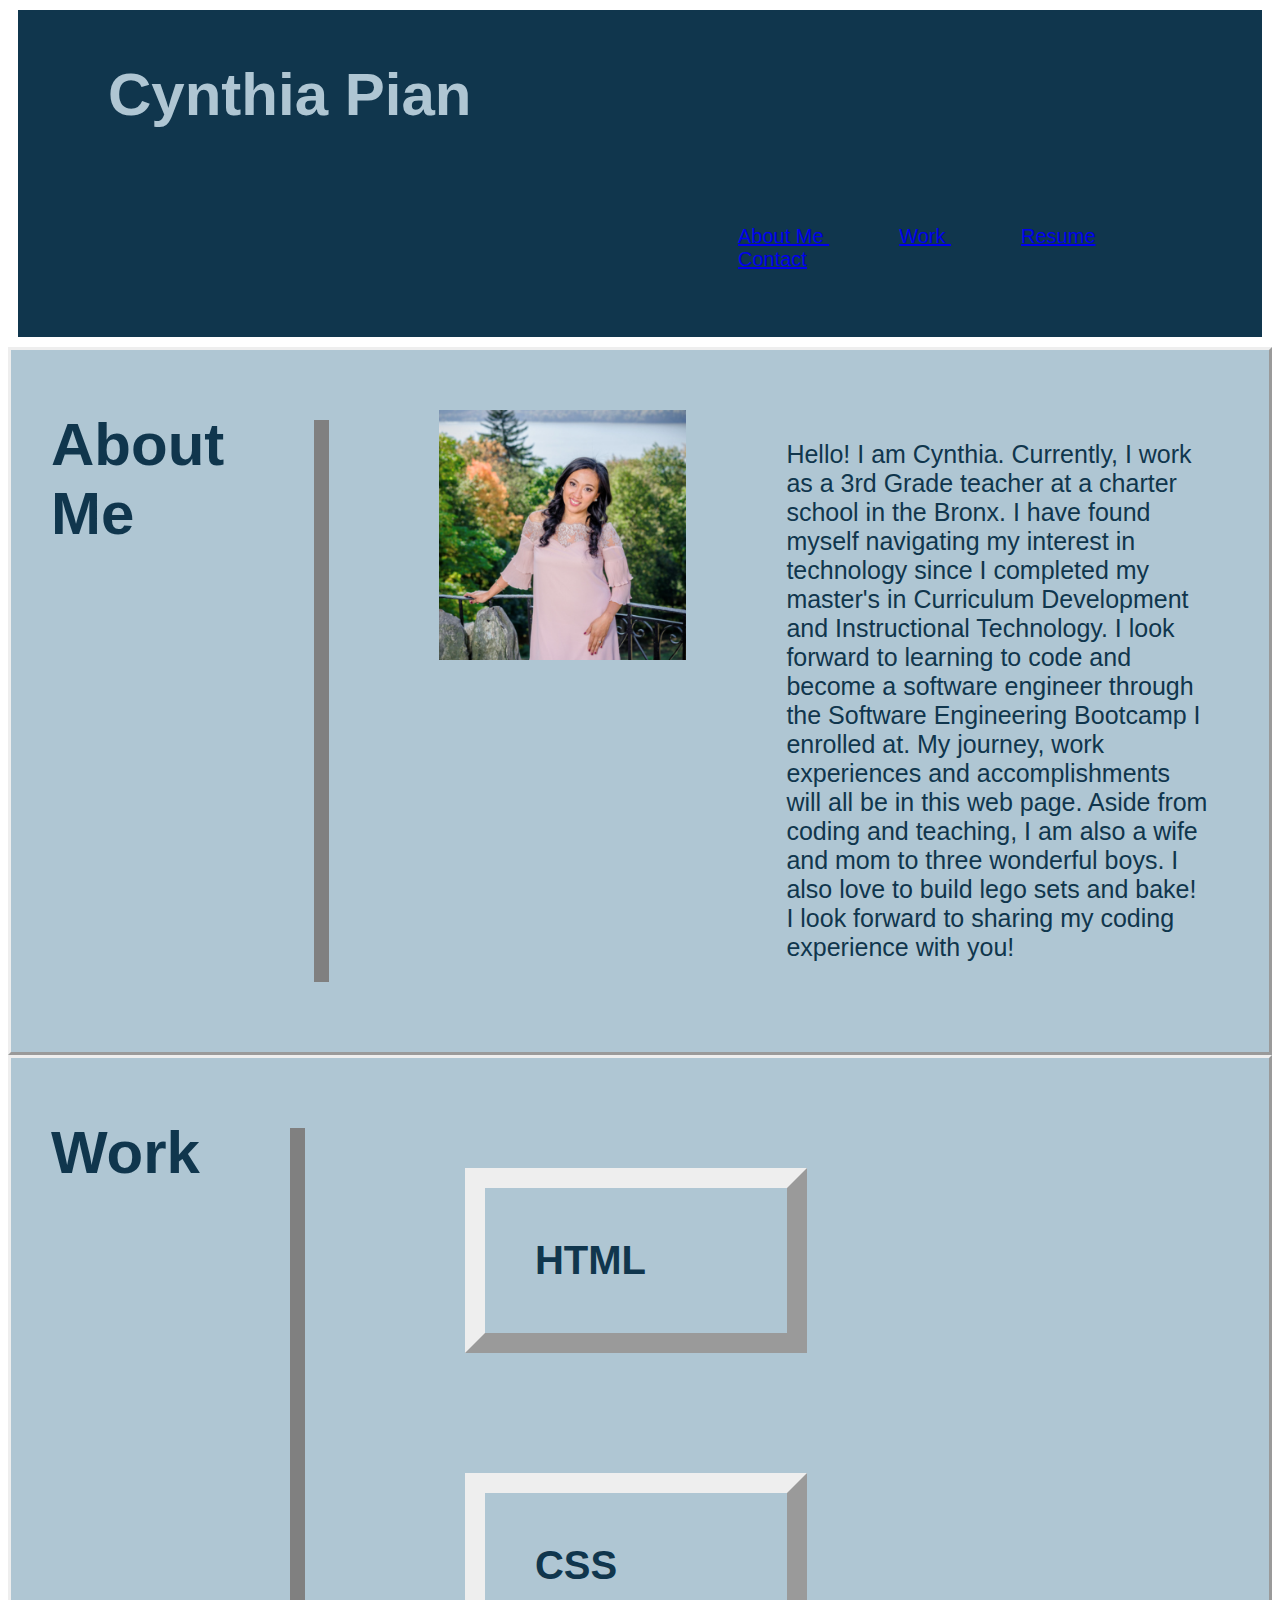
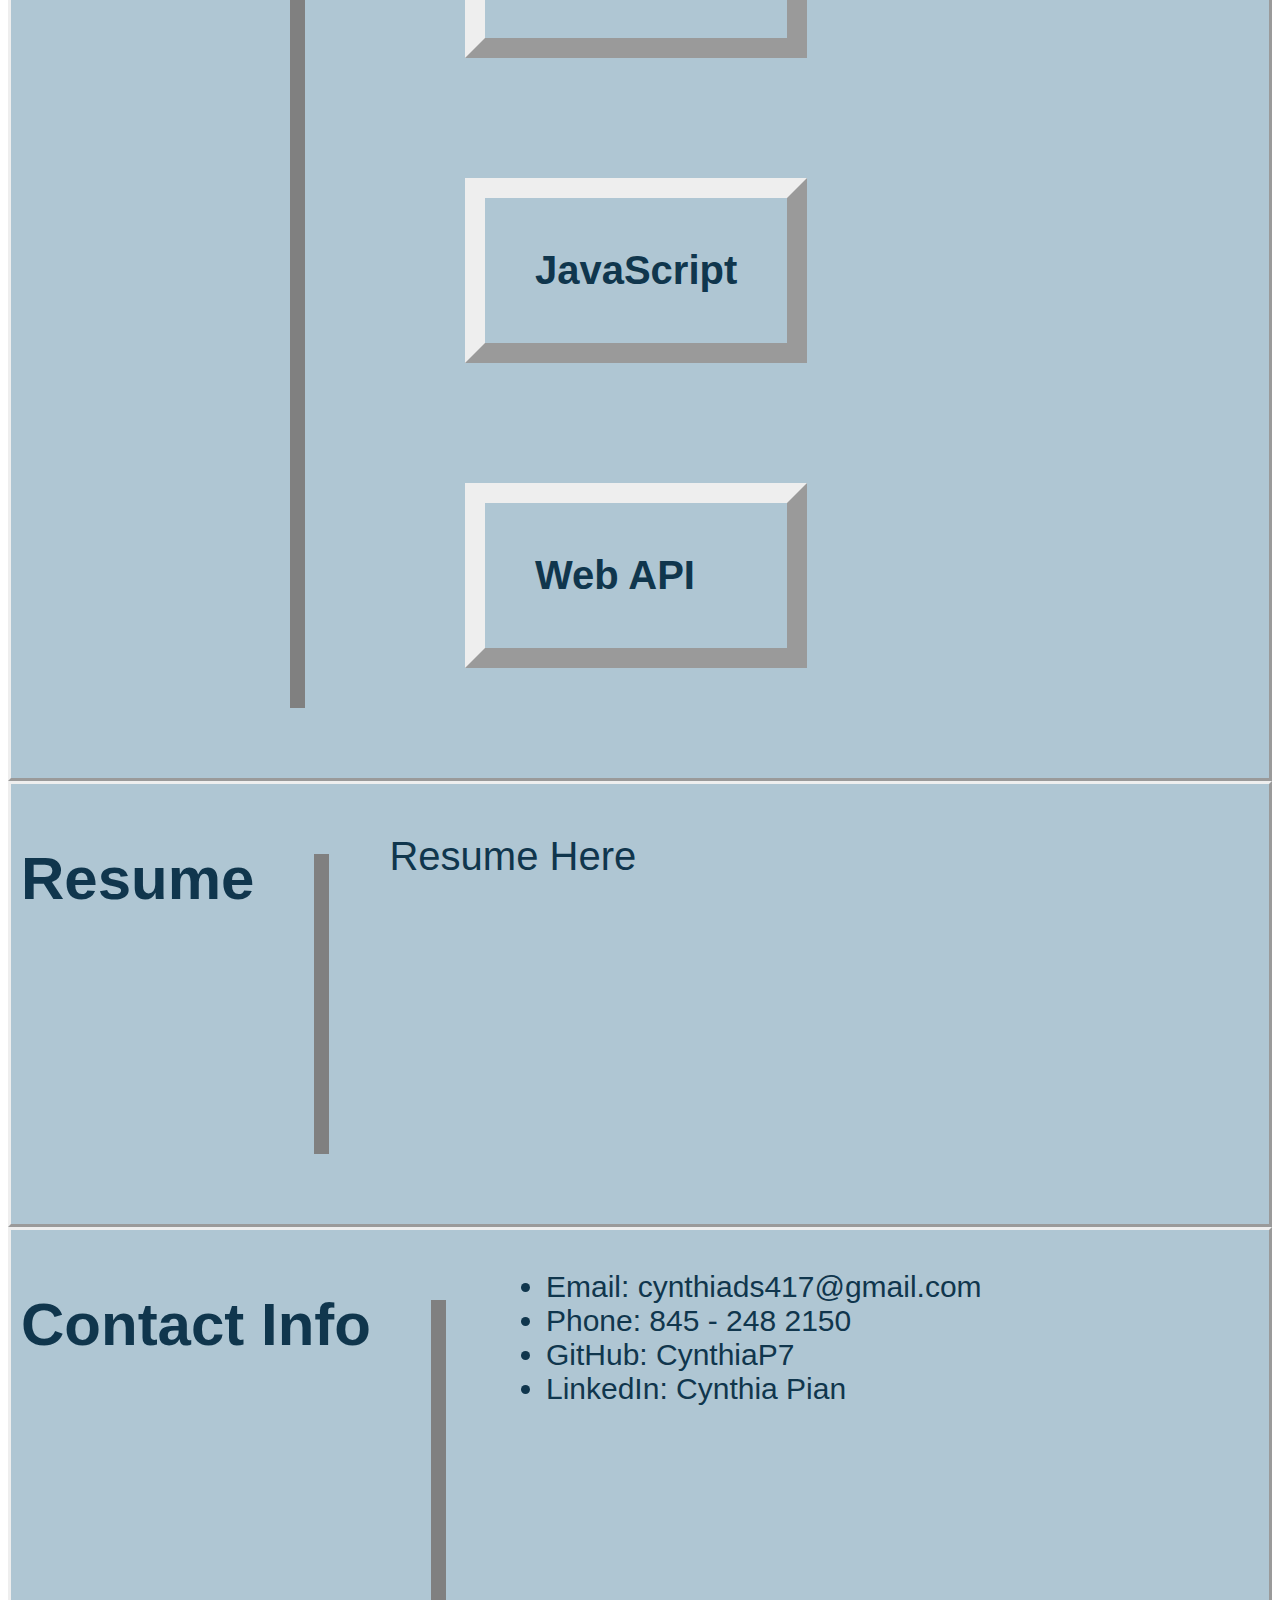
<file: index.html>
<!DOCTYPE html>
<html>
  <head>
    <title>Cynthia Pian Portfolio</title>
    <meta charset="UTF-8" />
    <meta name="viewport" content="width=device-width, initial-scale=1" />
    <link rel="stylesheet" type="text/css" href="Assets/style.css" />
  </head>

  <body>
    <header>
      <h1 class="name"> Cynthia Pian</h1>
      <nav>
        <ul>
        <li><a href="#Personal Bio">About Me </a> </li>
        <li><a href="#work sample">Work </a> </li>
        <li><a href="#work experience">Resume </a> </li>
        <li><a href="#contact info">Contact</a> </li>
      </ul>
      </nav>
    </header>

    <main class="aboutme">
      <h2 id="Personal Bio"> About Me </h2>
      <div class="border"> </div>
      <img src="Assets/Images/Profile pic.png" />
        <p> Hello! I am Cynthia. Currently, I work as a 3rd Grade teacher at a charter school in the Bronx. I have found myself navigating my interest in technology since I completed my master's in Curriculum Development and Instructional Technology. I look forward to learning to code and become a software engineer through the Software Engineering Bootcamp I enrolled at. My journey, work experiences and accomplishments will all be in this web page. Aside from coding and teaching, I am also a wife and mom to three wonderful boys. I also love to build lego sets and bake! I look forward to sharing my coding experience with you! </p>
    </main>
    
    <aside class="work">
      <h2 id="work sample"> Work </h2>
      <div class="border"> </div>
      <ul>
        <li> HTML </li>
        <li> CSS </li>
        <li> JavaScript </li>
        <li> Web API </li>
      </ul>
    </aside>

    <section class="resume">
      <h2 id="work experience"> Resume </h2>
      <div class="border"> </div>
        <p> Resume Here </p>
    </section>

    <section class="contact">
      <h2 id="contact info"> Contact Info </h2>
      <div class="border"> </div>
      <ul>
        <li> Email: cynthiads417@gmail.com </li>
        <li> Phone: 845 - 248 2150 </li>
        <li> GitHub: CynthiaP7 </li>
        <li> LinkedIn: Cynthia Pian </li>
      </ul>
    </section>


  </body>

  </html>
</file>
<file: Assets/style.css>
header {
    width: auto;
    height: auto;
    padding: 10px;
    margin: 10px;
    display: flex;
    background-color: rgb(16, 54, 77);
    flex-wrap: wrap;
    
}


h1 {
    color: rgb(175, 198, 211);
    font-family: "arial";
    font-size: 60px;
    position: left;
    margin-left: 80px;
    margin-right: 80px;
    display: flex;
    flex-wrap: wrap;
}

nav {
    padding: 20px;
    margin: 20px;
    color: rgb(175, 198, 211);
    font-family: "arial";
    margin-left: 600px;
    flex-wrap: wrap;
    display: flex;
}

nav ul li{
    list-style-type: none;
    display: inline;
    margin : 20px;
    font-size: 20px;
    margin-left: 50px;

}

a:visited {
    color: rgb(175, 198, 211);
}

a:hover {
    color: white
}
    
main {
    display: flex;

}

main p {
    font-size: 25px;
    font-family: "arial";
    color:rgb(16, 54, 77);
    margin: 80px 50px;
}

main img {
    height: 250px;
    width: 230x;
    margin: 50px;
    display: flex;
    }

.border {
    min-height: 300px;
    border-right: 15px solid grey;
    margin: 60px;
    display: flex;

}

main h2 {
    margin: 30px;
    margin-top: 50px;
    
}

.aboutme {
    border-style: outset;
    padding: 10px;
    background-color: rgb(175, 198, 211);
    font-size: 40px;
    font-family: "arial";
    color: rgb(16, 54, 77);

}

.work {
    border-style: outset;
    padding: 10px;
    background-color: rgb(175, 198, 211);
    font-family: "arial";
    color: rgb(16, 54, 77);
    font-size: 40px;
    font-weight: bold;
  
}

aside {
    display: flex;
    
}

aside ul {
    display: flex;
}

aside ul li {
    list-style: none;
    margin: 60px;
    padding: 50px;
    border-style: outset;
    border-width: 20px 20px 20px;
    display: flex;
    flex-wrap: wrap;
    
}


aside h2 {
    margin: 30px;
    margin-top: 50px;
}

.resume {
    border-style: outset;
    padding: 10px;
    background-color: rgb(175, 198, 211);
    font-family: "arial";
    color: rgb(16, 54, 77);
    font-size: 40px;
    display: flex;
    flex-wrap: wrap;
}

.contact {
    border-style: outset;
    padding: 10px;
    background-color: rgb(175, 198, 211);
    font-family: "arial";
    color: rgb(16, 54, 77);
    font-size: 40px;
    display: flex;
    flex-wrap: wrap;

}

section ul {
    font-size: 30px;
}

@media screen and (max-width: 1500px) {
    aside ul {
        flex-direction: column;
    }
}

@media screen and (max-width: 768px) {
    header,
    nav{
        flex-direction: column;
    }

    aside
    ul {
        flex-direction: column;

    }



}
</file>
